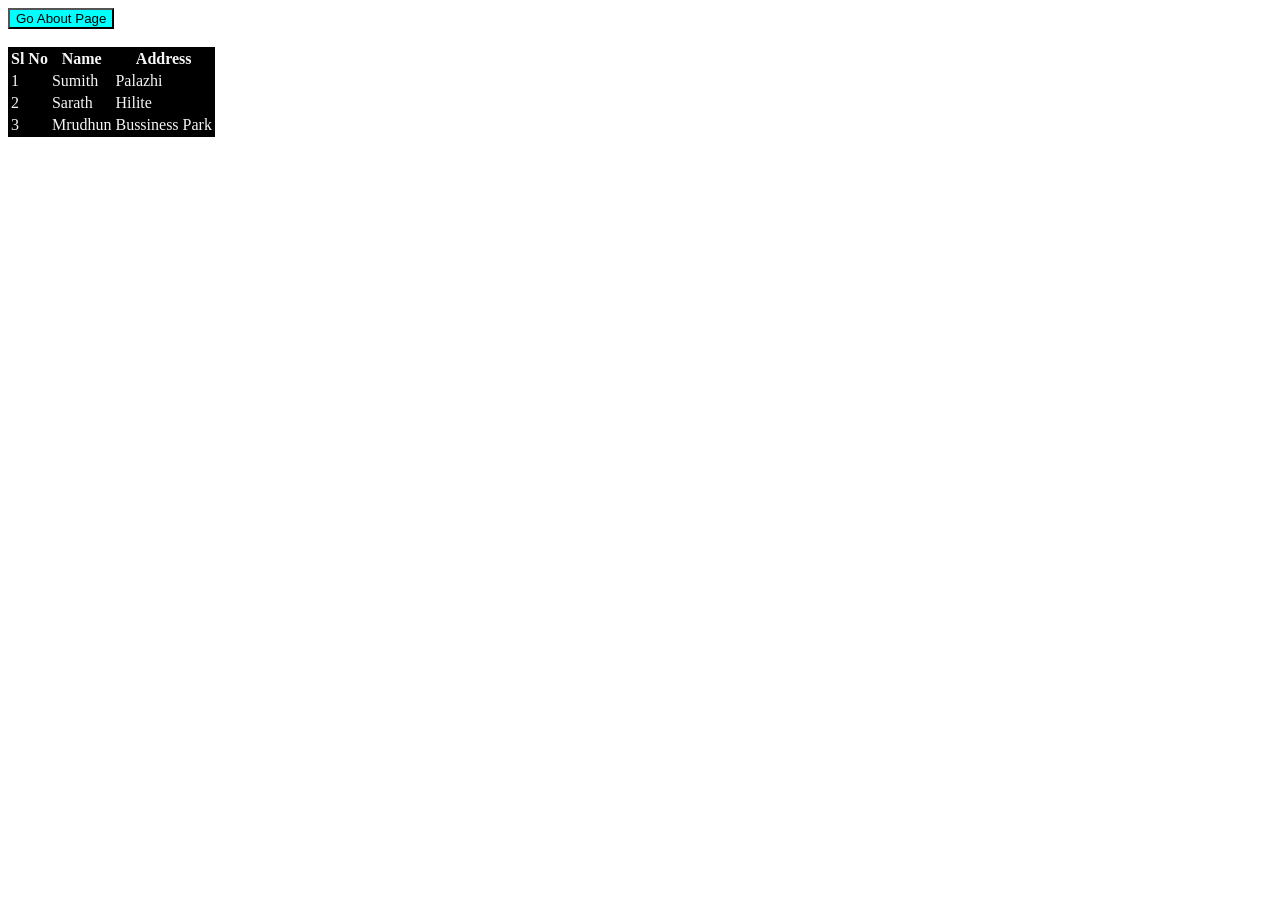
<file: index.html>
<!DOCTYPE html>
<html lang="en">
<head>
    <meta charset="UTF-8">
    <meta name="viewport" content="width=device-width, initial-scale=1.0">
    <title>Document</title>
</head>
<body>

    <button style="background-color: aqua;"><a href="about.html" style="color: black;text-decoration: none;">Go About Page</a></button>

    <br><br>


    <!-- Inline Css Using  -->


    <table style="background-color: black;">
        <tr>
            <th style="color: whitesmoke;">Sl No</th>
            <th style="color: whitesmoke;">Name</th>
            <th style="color: whitesmoke;">Address</th>
        </tr>
        <tr>
            <td style="color: whitesmoke;">1</td>
            <td style="color: whitesmoke;">Sumith</td>
            <td style="color: whitesmoke;">Palazhi</td>
        </tr>
        <tr>
            <td style="color: whitesmoke;">2</td>
            <td style="color: whitesmoke;">Sarath</td>
            <td style="color: whitesmoke;">Hilite</td>
        </tr>
        <tr>
            <td style="color: whitesmoke;">3</td>
            <td style="color: whitesmoke;">Mrudhun</td>
            <td style="color: whitesmoke;">Bussiness Park</td>
        </tr>
    </table>
    
</body>
</html>
</file>
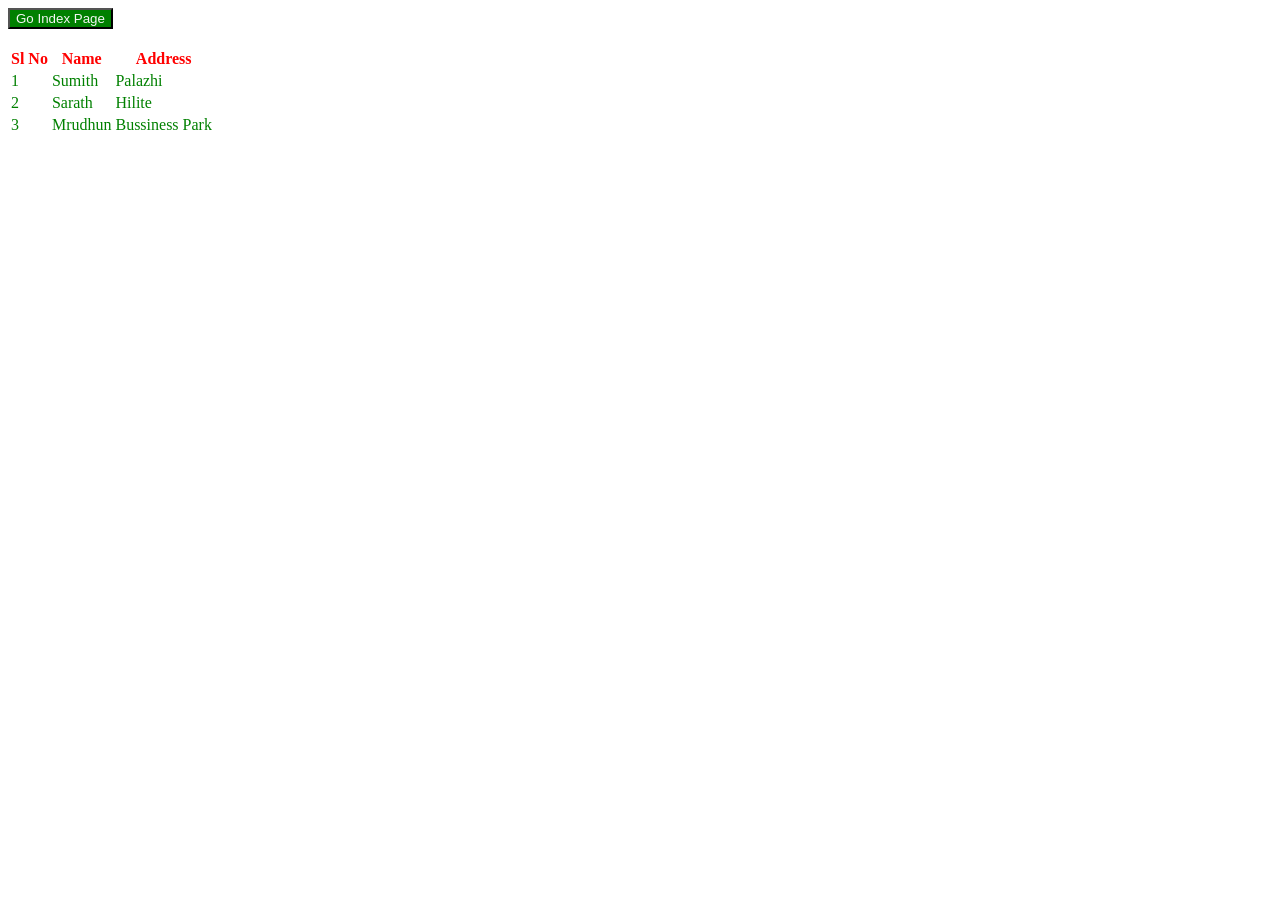
<file: about.html>
<!DOCTYPE html>
<html lang="en">
<head>
    <meta charset="UTF-8">
    <meta name="viewport" content="width=device-width, initial-scale=1.0">
    <title>Document</title>


     <!-- Internal Css Using -->
      
    <style>
        th{
            color: red;
        }
        td{
            color: green;
        }
    </style>

</head>



<body>

     <button style="background-color: green;"><a href="index.html" style="color: whitesmoke;text-decoration: none;">Go Index Page</a></button>

    <br><br>

    <table>
        <tr>
            <th>Sl No</th>
            <th>Name</th>
            <th>Address</th>
        </tr>
        <tr>
            <td>1</td>
            <td>Sumith</td>
            <td>Palazhi</td>
        </tr>
        <tr>
            <td>2</td>
            <td>Sarath</td>
            <td>Hilite</td>
        </tr>
        <tr>
            <td>3</td>
            <td>Mrudhun</td>
            <td>Bussiness Park</td>
        </tr>
    </table>
    
</body>
</html>
</file>
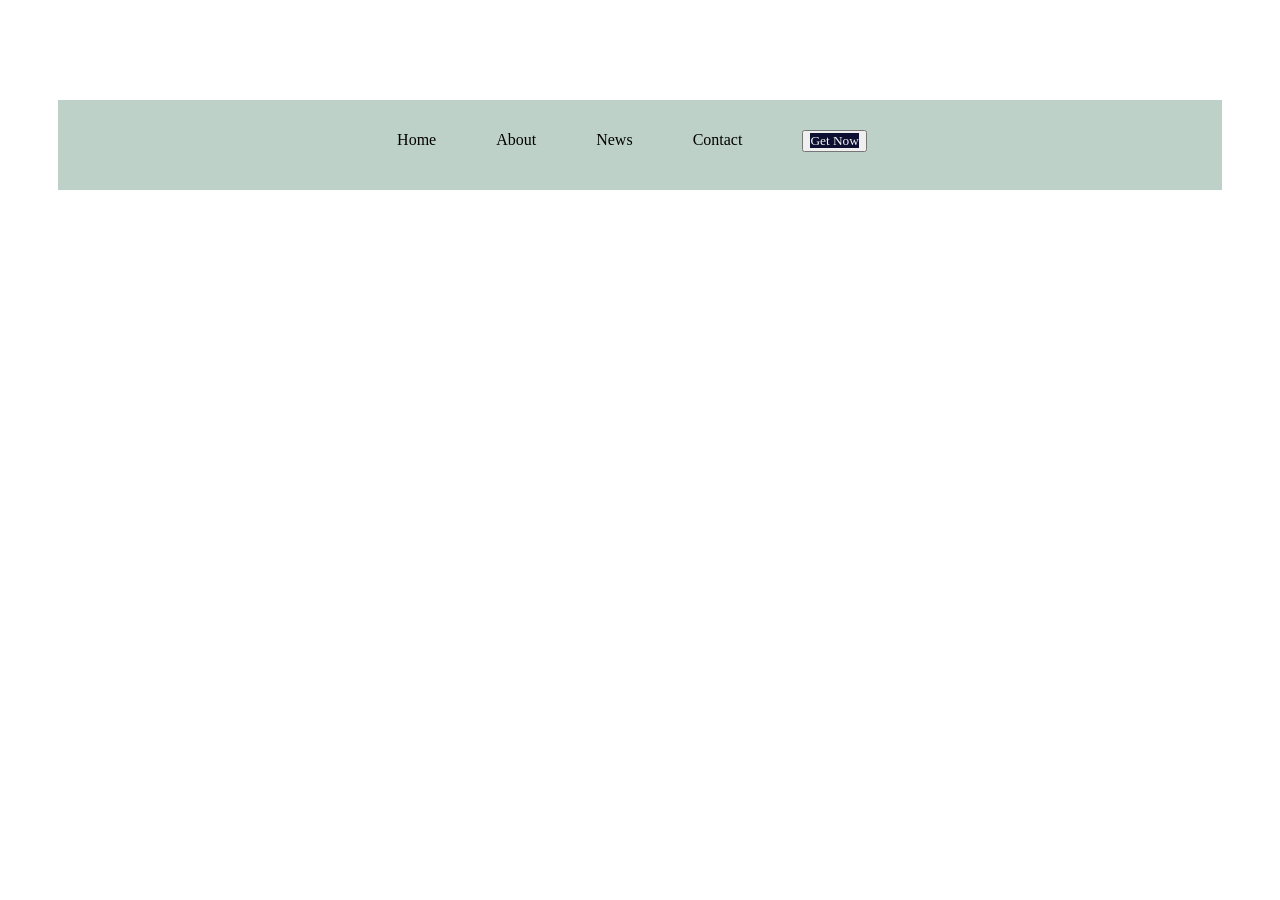
<file: navbar.html>
<!DOCTYPE html>
<html lang="en">
<head>
    <meta charset="UTF-8">
    <meta name="viewport" content="width=device-width, initial-scale=1.0">
    <title>Navbar</title>

    <style>
        ul {
            background-color: #bed1c9;
            margin-top: 100px;
            margin-left: 50px;
            margin-right: 50px;
            height:60px;
            text-align: center;
            padding-top: 30px;
        }

        li {
            display: inline;
            margin-right: 56px;
        }

        li a {
            color: black;
            font-family: 'Times New Roman', Times, serif;
            text-decoration: none;
        }

        li a:hover {
            background-color: #555555;
            color: white;
        }
        button a {
            background-color: rgb(13, 15, 49);
            color: whitesmoke;
            text-decoration: none;
            
            
        }
    </style>
</head>

<body>

<ul>

  <li><a href="#">Home</a></li>
  <li><a href="#">About</a></li>
  <li><a href="#">News</a></li>
  <li><a href="#">Contact</a></li>
  <li><button><a href="">Get Now</a></button></li>
  
</ul>

</body>
</html>
</file>
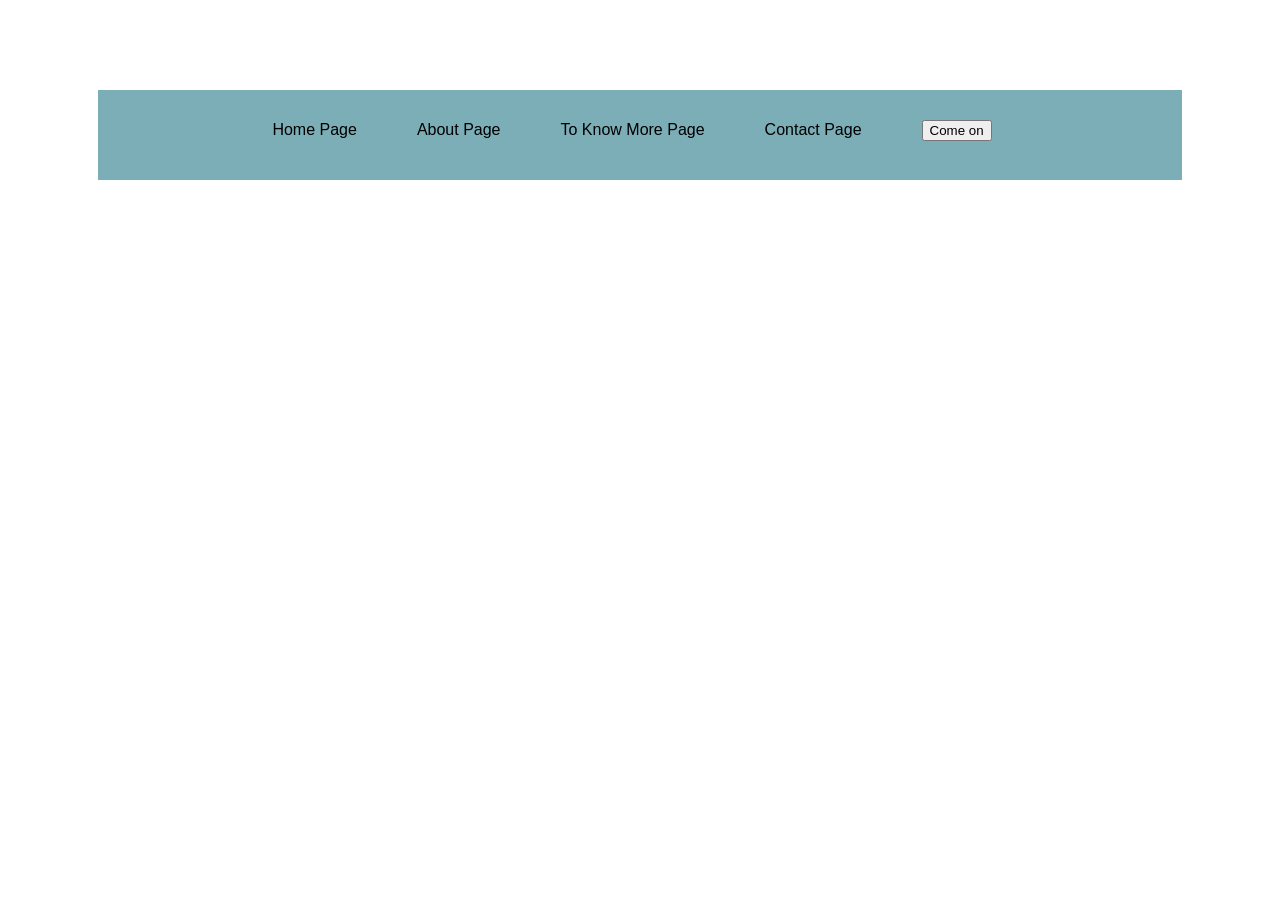
<file: test.html>
<!DOCTYPE html>
<html lang="en">
<head>
    <meta charset="UTF-8">
    <meta name="viewport" content="width=device-width, initial-scale=1.0">
    <title>NAVBAR SESSION</title>

    <style>
ul{
    margin-top: 90px;
    margin-left: 90px;
    margin-right: 90px;
    padding-top: 30px;
    height: 60px;
    text-align: center;
    background-color: rgb(124, 174, 183);
}
li{
    display:inline;
    margin-right: 56px;
}

li a{
    color: black;
    font-family: 'Segoe UI', Tahoma, Geneva, Verdana, sans-serif;
    text-decoration: none;
}
li a:hover{
    background-color: rgb(202, 57, 149);
    color: rgb(85, 52, 52);
}
button a{
    background-color: black;
    color: antiquewhite;
    text-decoration: none;
}



    </style>

</head>
<body>
    <ul>
        <li><a href="#">Home Page</a></li>
        <li><a href="#">About Page</a></li>
        <li><a href="#">To Know More Page</a></li>
        <li><a href="#">Contact Page</a></li>
        <li><button type="submit">Come on</button></li>
    </ul>
</body>
</html>
</file>
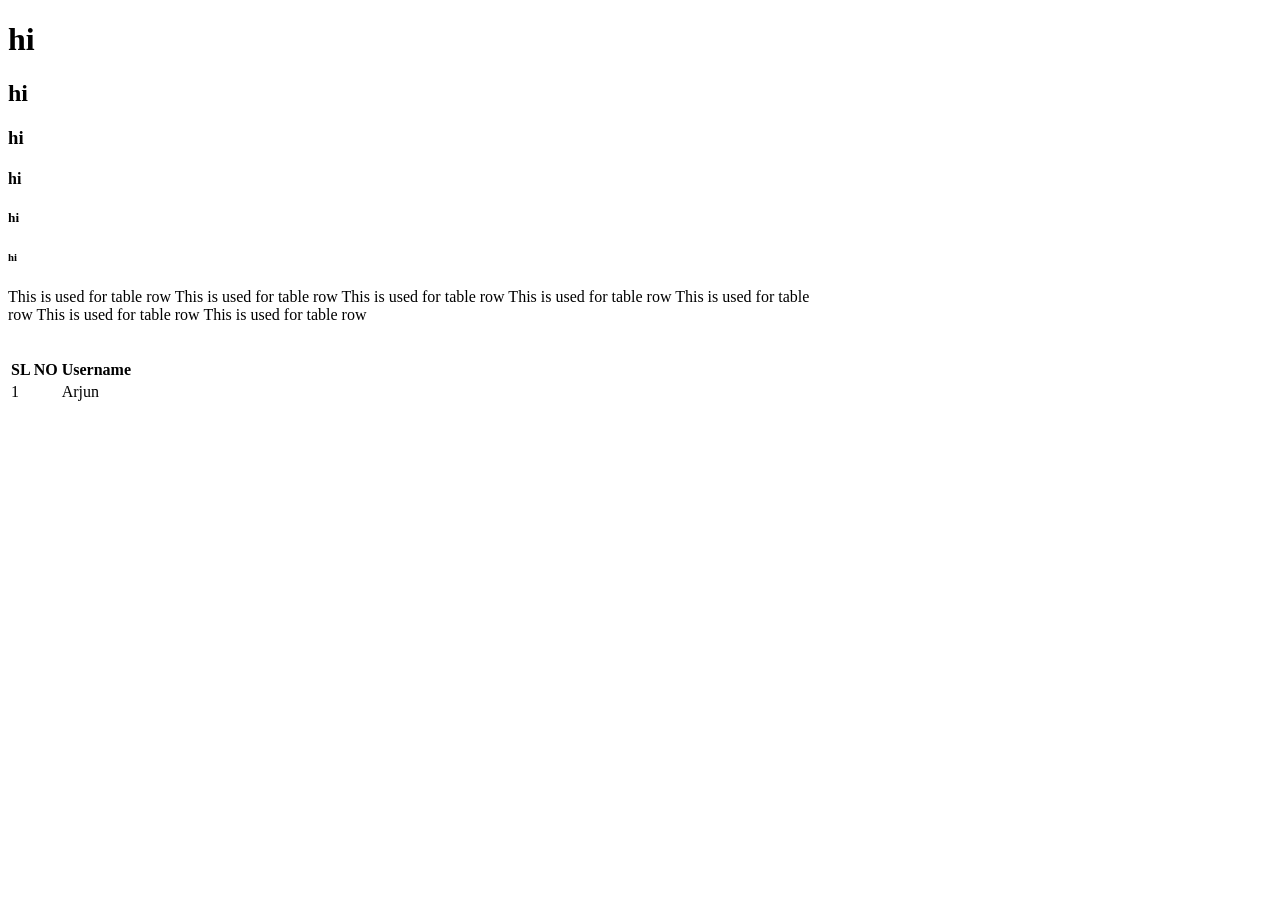
<file: HTML_CSS/HTML-CSS/HTML-CSS/Beginner.html>
<!DOCTYPE html>
<html lang="en">
<head>
    <meta charset="UTF-8">
    <meta name="viewport" content="width=device-width, initial-scale=1.0">
    <title>Document Sample</title>
</head>


<body>
    
    <!-- h tag is used to specify headings , h1 to h6 -->

    <h1>hi</h1>  <!--  This is the largest heading tag -->
    <h2>hi</h2>  <!--  This is the smallest heading tag h1 tag -->
    <h3>hi</h3>  <!--  This is the smallest heading tag h2 tag -->
    <h4>hi</h4>  <!--  This is the smallest heading tag h3 tag -->
    <h5>hi</h5>  <!--  This is the smallest heading tag h4 tag -->
    <h6>hi</h6>  <!--  This is the smallest heading tag -->

    

    <p>This is used for table row This is used for table row This is used for table row This is used for table row This is used for table 
        <br>  row This is used for table row This is used for table row </p>    <!--  This is for paragraph -->

    <br>       <!-- This is used for break -->



    <table>                        <!-- This is used for create table -->

        <tr>                       <!-- This is used for table row -->
            <th>SL NO</th>         <!-- This is used for table head -->
            <th>Username</th>      <!-- This is used for table head -->
        </tr>

        <tr>                       <!-- This is used for table row -->
            <td>1</td>             <!-- This is used for table data -->
            <td>Arjun</td>         <!-- This is used for table data -->
        </tr>
    </table>


    <a href=""></a>                <!-- This is used for link apply go to one page to another -->

                                   <!-- Example-->

                                   <!-- <a href="home.html">Home</a>  
                                    go to home.html page when click on Home Menu-->


    <div></div>                    <!-- This is for divisions -->

    

    


</body>
</html>
</file>
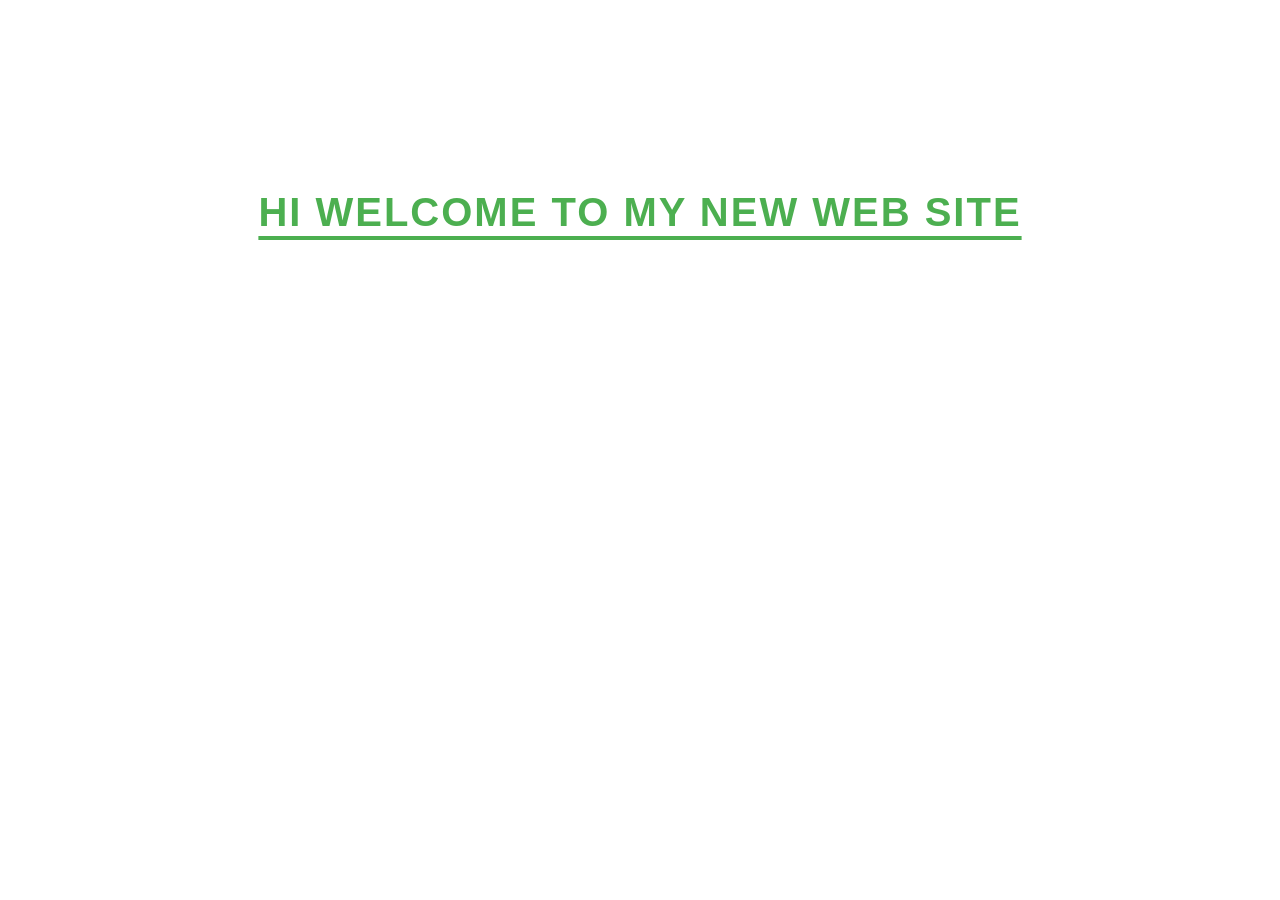
<file: HTML_CSS/HTML-CSS/HTML-CSS/external-css.html>
<!DOCTYPE html>
<html lang="en">
<head>
    <meta charset="UTF-8">
    <meta name="viewport" content="width=device-width, initial-scale=1.0">
    <title>Document</title>

    <!-- Link to the CSS file -->
    <link rel="stylesheet" href="external-css.css">  
    <!-- link style from another file , This is call external css -->

</head>

<body>

<h1> Hi Welcome To My New Web Site </h1>
    
</body>
</html>
</file>
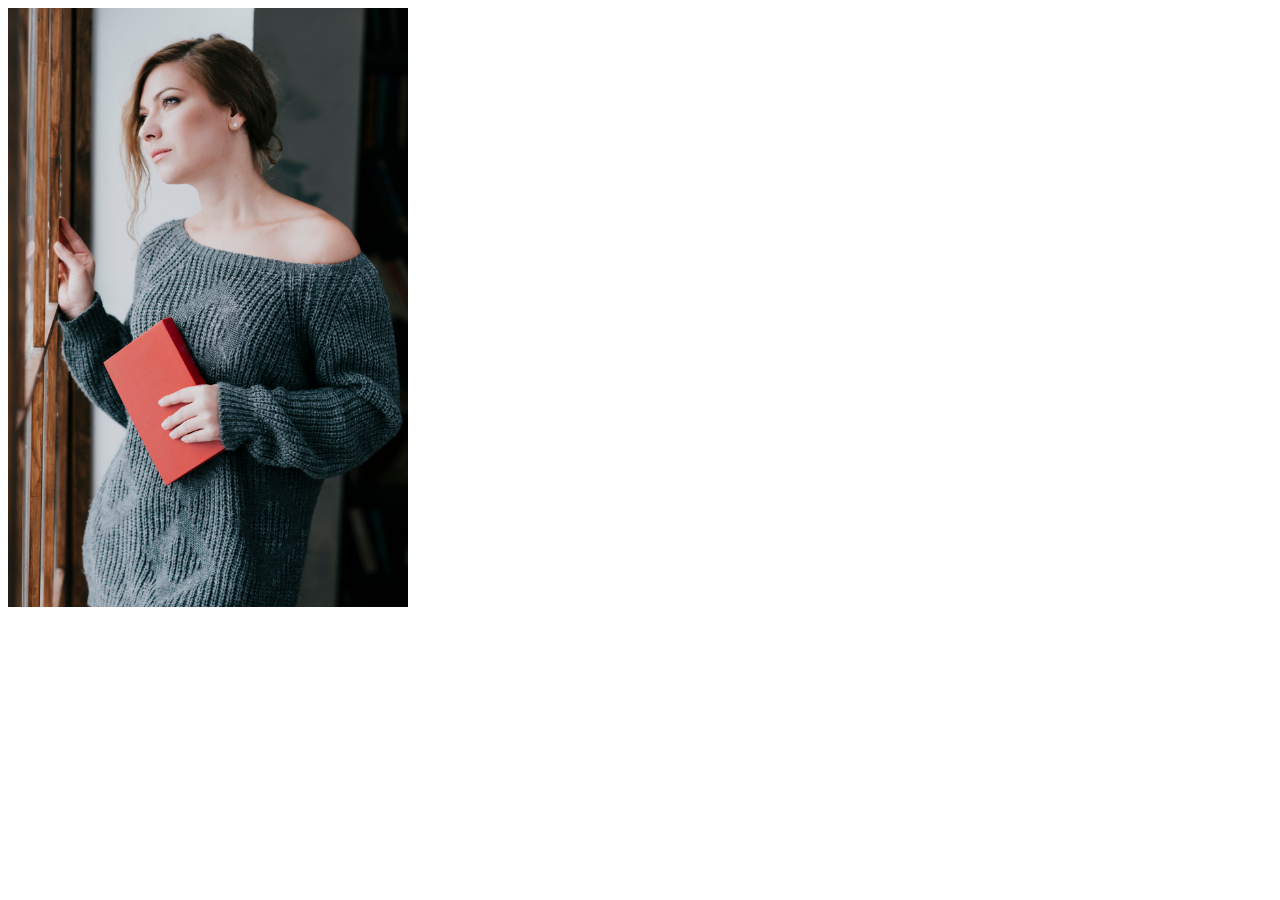
<file: HTML_CSS/HTML-CSS/HTML-CSS/image-link.html>
<!DOCTYPE html>
<html lang="en">
<head>
    <meta charset="UTF-8">
    <meta name="viewport" content="width=device-width, initial-scale=1.0">
    <title>Document</title>
</head>

<body>
    <!-- Display an image from the images folder -->
    <img src="images\woman.jpg" alt="Example Image" style="width:100%; max-width:400px;">
</body>
</html>
</file>
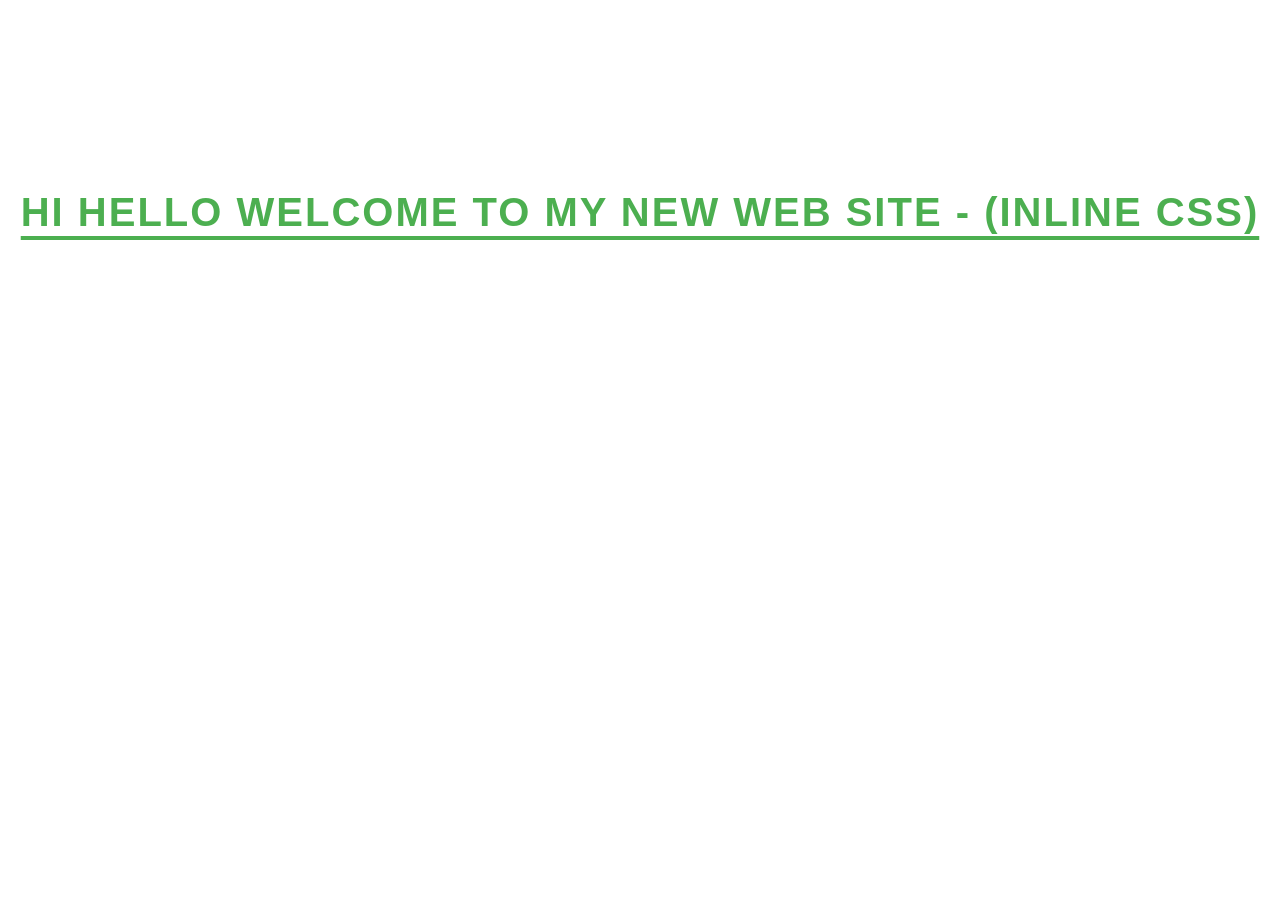
<file: HTML_CSS/HTML-CSS/HTML-CSS/inline-css.html>
<!DOCTYPE html>
<html lang="en">
<head>
    <meta charset="UTF-8">
    <meta name="viewport" content="width=device-width, initial-scale=1.0">
    <title>Document</title>
</head>

<body>

    <h1 style="
        font-family: Arial, sans-serif;
        font-size: 2.5rem;
        color: #4CAF50; /*  Text Green color */
        text-align: center;
        text-transform: uppercase;
        letter-spacing: 2px;
        margin-top: 15%;
        text-decoration: underline;
        text-underline-offset: 10px; /* Adds gap between the text and underline */">
        Hi Hello Welcome To My New Web Site - (Inline Css)
    </h1>

</body>

</html>
</file>
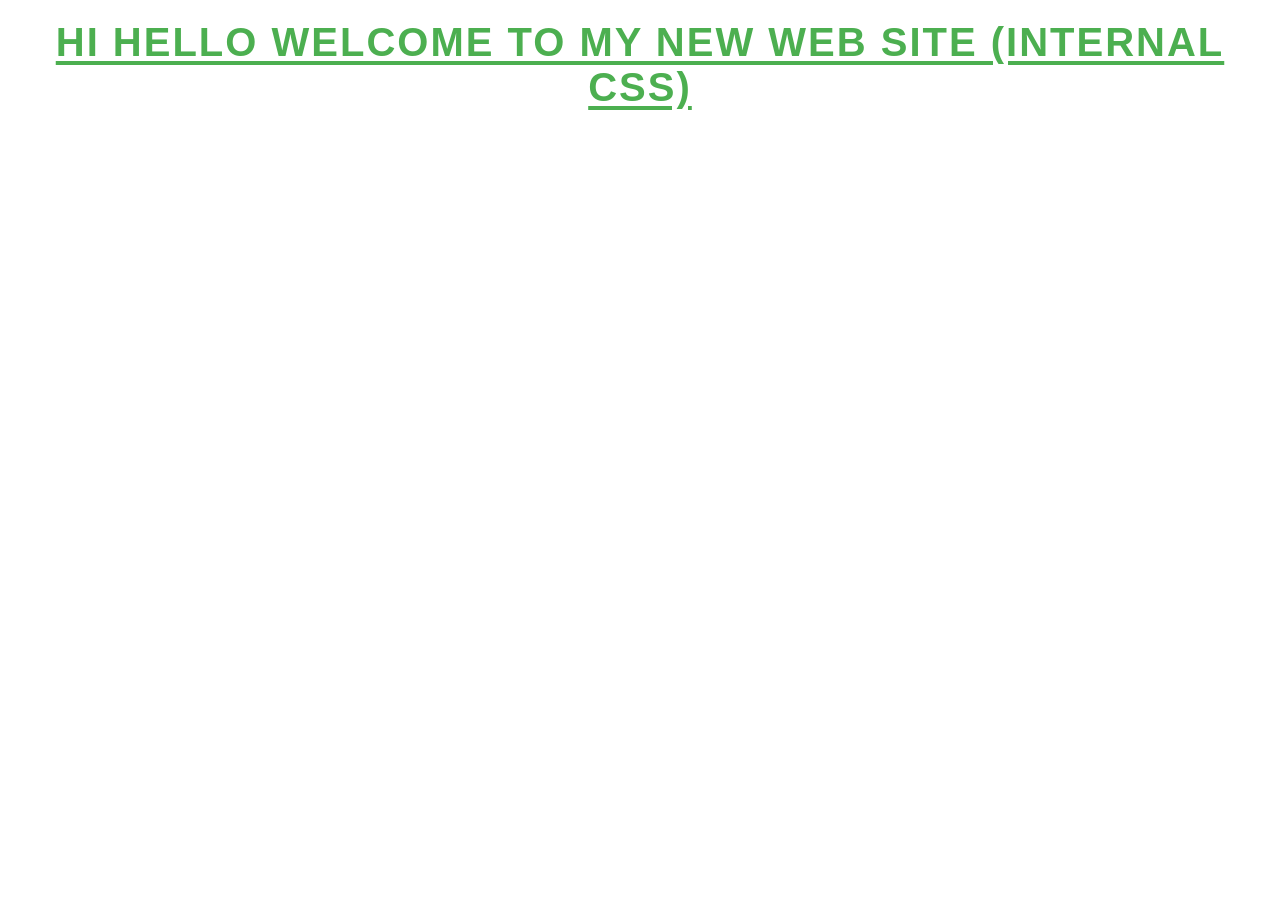
<file: HTML_CSS/HTML-CSS/HTML-CSS/internal-css.html>
<!DOCTYPE html>
<html lang="en">
<head>
    <meta charset="UTF-8">
    <meta name="viewport" content="width=device-width, initial-scale=1.0">
    <title>Document</title>

    <style>
        h1 {
            font-family: Arial, sans-serif;
            font-size: 2.5rem;
            color: #4CAF50; /* Green color */
            text-align: center;
            text-transform: uppercase;
            letter-spacing: 2px;
            margin: 20px 0;
            text-decoration: underline; /* Adds underline */
            text-underline-offset: 5px; /* Adds gap between the text and underline */
        }
    </style>

</head>  

<body>

    <h1>Hi Hello Welcome To My New Web Site (Internal Css)</h1>

</body>

</html>
</file>
<file: HTML_CSS/HTML-CSS/HTML-CSS/external-css.css>
/* external-css.css */

h1 {
    font-family: Arial, sans-serif;
    font-size: 2.5rem;
    color: #4CAF50; /*  Text Green color */
    text-align: center;
    text-transform: uppercase;
    letter-spacing: 2px;
    margin-top: 15%;
    text-decoration: underline;
    text-underline-offset: 10px; /* Adds gap between the text and underline */
}
</file>
